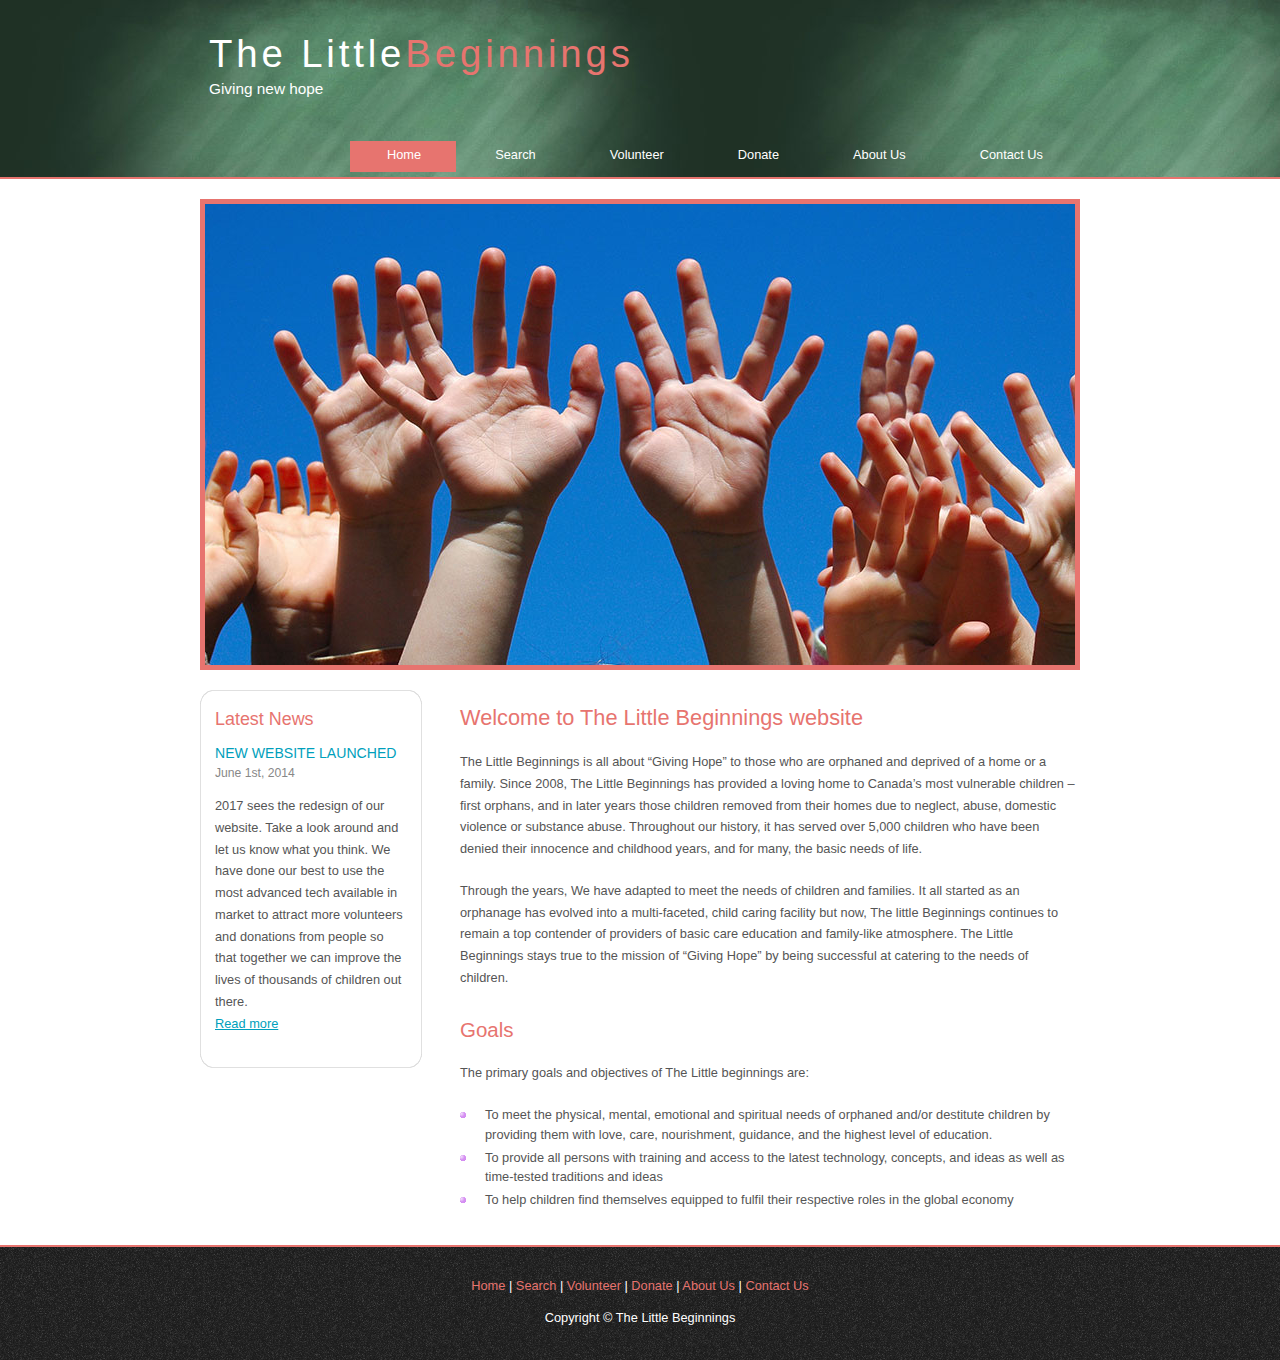
<file: index.html>
<!DOCTYPE HTML>
<html>

<head>
  <title>The Little Beginnings</title>
  <link rel="stylesheet" type="text/css" href="style/style.css" />
</head>

<body>
  <div id="main">
    <div id="header">
      <div id="logo">
        <div id="logo_text">
          <!-- class="logo_colour", allows you to change the colour of the text -->
          <h1><a href="index.html">The Little<span class="logo_colour">Beginnings</span></a></h1>
          <h2>Giving new hope</h2>
        </div>
      </div>
      <div id="menubar">
        <ul id="menu">
          <!-- put class="selected" in the li tag for the selected page - to highlight which page you're on -->
          <li class="selected"><a href="index.html">Home</a></li>
          <li><a href="search.html">Search</a></li>
          <li><a href="volunteer.html">Volunteer</a></li>
          <li><a href="donate.html">Donate</a></li>
          <li><a href="about.html">About Us</a></li>
          <li><a href="contact.html">Contact Us</a></li>
        </ul>
      </div>
    </div>
    <div id="content_header"></div>
    <div id="site_content">
      <div id="banner"></div>
	  <div id="sidebar_container">
        <div class="sidebar">
          <div class="sidebar_top"></div>
          <div class="sidebar_item">
            <!-- insert your sidebar items here -->
            <h3>Latest News</h3>
            <h4>New Website Launched</h4>
            <h5>June 1st, 2014</h5>
            <p>2017 sees the redesign of our website. Take a look around and let us know what you think. We have done our best to use the most advanced tech available in market to attract more volunteers and donations from people so that together we can improve the lives of thousands of children out there.<br /><a href="#">Read more</a></p>
          </div>
          <div class="sidebar_base"></div>
        </div>
      </div>
      <div id="content">
        <!-- insert the page content here -->
        <h1>Welcome to The Little Beginnings website</h1>
        <p>The Little Beginnings is all about “Giving Hope” to those who are orphaned and deprived of a home or a family. Since 2008, The Little Beginnings has provided a loving home to Canada’s most vulnerable children – first orphans, and in later years those children removed from their homes due to neglect, abuse, domestic violence or substance abuse. Throughout our history, it has served over 5,000 children who have been denied their innocence and childhood years, and for many, the basic needs of life.</p>
        <p>Through the years, We have adapted to meet the needs of children and families. It all started as an orphanage has evolved into a multi-faceted, child caring facility but now, The little Beginnings continues to remain a top contender of providers of basic care education and family-like atmosphere. The Little Beginnings stays true to the mission of “Giving Hope” by being successful at catering to the needs of children.</p>
        <h2>Goals</h2>
        <p>The primary goals and objectives of The Little beginnings are:</p>
        <ul>
          <li>To meet the physical, mental, emotional and spiritual needs of orphaned and/or destitute children by providing them with love, care, nourishment, guidance, and the highest level of education.</li>
          <li>To provide all persons with training and access to the latest technology, concepts, and ideas as well as time-tested traditions and ideas</li>
          <li>To help children find themselves equipped to fulfil their respective roles in the global economy</li>
        </ul>
      </div>
    </div>
    <div id="content_footer"></div>
    <div id="footer">
      <p><a href="index.html">Home</a> | <a href="search.html">Search</a> | <a href="volunteer.html">Volunteer</a> | <a href="donate.html">Donate</a> | <a href="about.html">About Us</a> | <a href="contact.html">Contact Us</a></p>
      <p>Copyright &copy; The Little Beginnings</p>
    </div>
  </div>
</body>
</html>
</file>
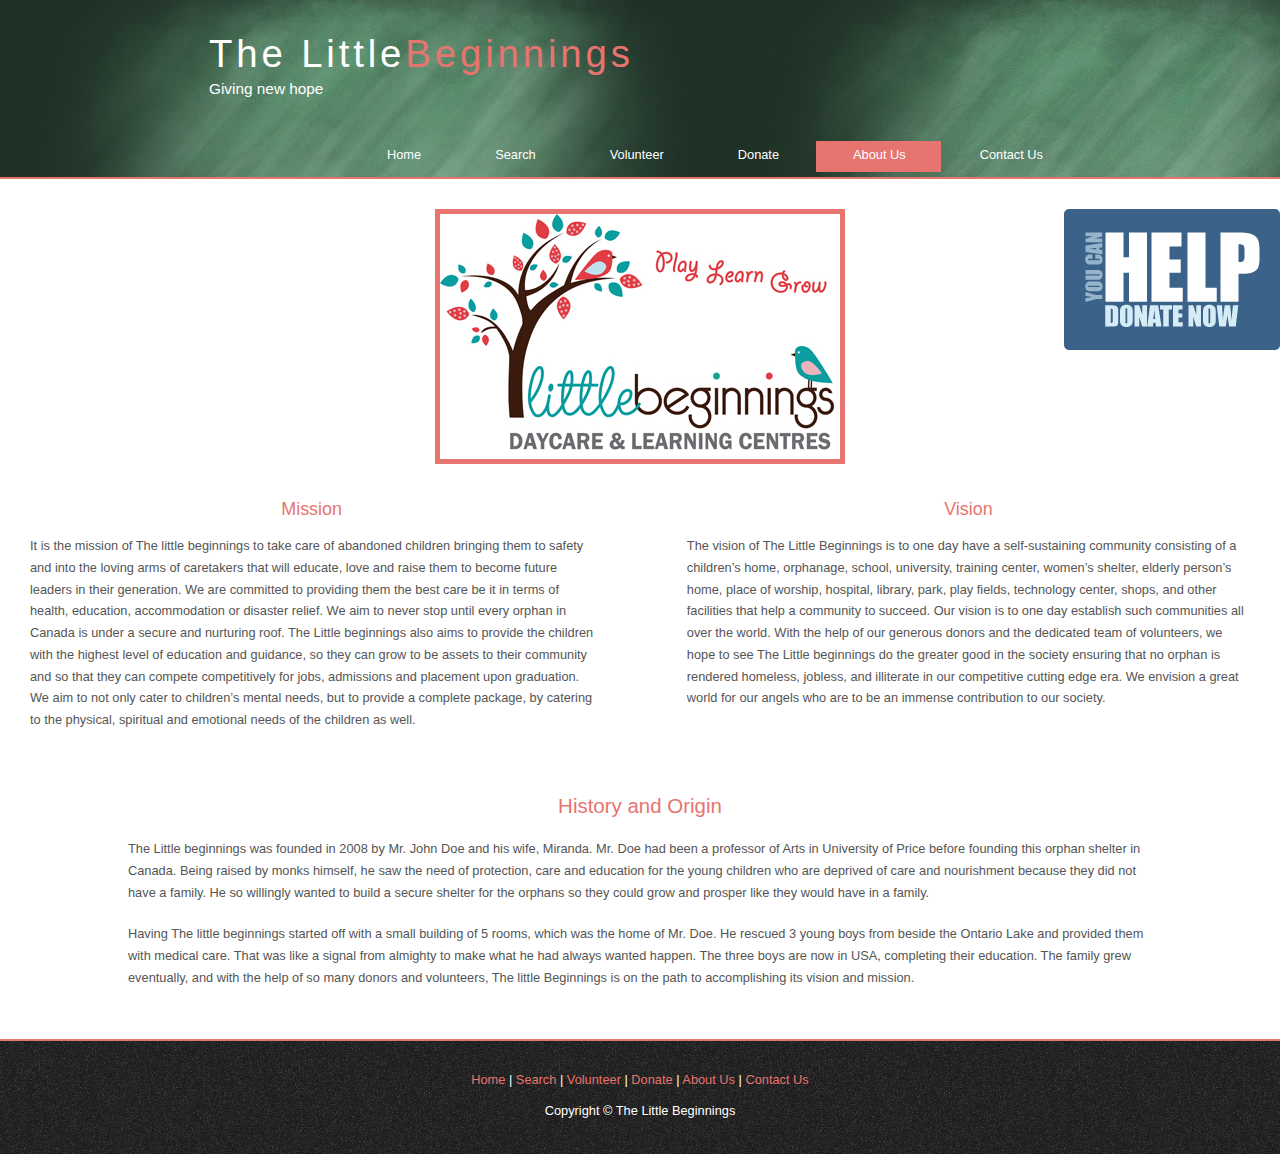
<file: about.html>
<!DOCTYPE HTML>
<html>

<head>
  <title>The Little Beginnings</title>
  <link rel="stylesheet" type="text/css" href="style/style.css" />
</head>

<body>
  <div id="main">
    <div id="header">
      <div id="logo">
        <div id="logo_text">
          <!-- class="logo_colour", allows you to change the colour of the text -->
          <h1><a href="index.html">The Little<span class="logo_colour">Beginnings</span></a></h1>
          <h2>Giving new hope</h2>
        </div>
      </div>
      <div id="menubar">
        <ul id="menu">
          <!-- put class="selected" in the li tag for the selected page - to highlight which page you're on -->
          <li><a href="index.html">Home</a></li>
          <li><a href="search.html">Search</a></li>
          <li><a href="volunteer.html">Volunteer</a></li>
          <li><a href="donate.html">Donate</a></li>
          <li class="selected"><a href="about.html">About Us</a></li>
          <li><a href="contact.html">Contact Us</a></li>
        </ul>
      </div>
    </div>
    <div id="content_header" style="text-align: center;">
      <img src="style/donate.png" style="position: fixed; right: 0">
        <div id="banner2"></div>
      <div class="pure-g">
        <div class="" style="text-align: left; margin: 30px; float: left; width: 44%; height: 270px;">
          <h3 style="text-align: center;">Mission</h3>
          <p>It is the mission of The little beginnings to take care of abandoned children bringing them to safety and into the loving arms of caretakers that will educate, love and raise them to become future leaders in their generation. We are committed to providing them the best care be it in terms of health, education, accommodation or disaster relief. We aim to never stop until every orphan in Canada is under a secure and nurturing roof. The Little beginnings also aims to provide the children with the highest level of education and guidance, so they can grow to be assets to their community and so that they can compete competitively for jobs, admissions and placement upon graduation. We aim to not only cater to children’s mental needs, but to provide a complete package, by catering to the physical, spiritual and emotional needs of the children as well.</p>
        </div>
        <div class="" style="text-align: left; margin: 30px; float: right; width: 44%; height: 270px;">
          <h3 style="text-align: center;">Vision</h3>
          <p>The vision of The Little Beginnings is to one day have a self-sustaining community consisting of a children’s home, orphanage, school, university, training center, women’s shelter, elderly person’s home, place of worship, hospital, library, park, play fields, technology center, shops, and other facilities that help a community to succeed. Our vision is to one day establish such communities all over the world. With the help of our generous donors and the dedicated team of volunteers, we hope to see The Little beginnings do the greater good in the society ensuring that no orphan is rendered homeless, jobless, and illiterate in our competitive cutting edge era. We envision a great world for our angels who are to be an immense contribution to our society.</p>
        </div>
        <div class="" style="text-align: left; margin-left: auto;margin-right: auto; width: 1024px;">
          <h2 style="text-align: center;">History and Origin</h2>
          <p>The Little beginnings was founded in 2008 by Mr. John Doe and his wife, Miranda. Mr. Doe had been a professor of Arts in University of Price before founding this orphan shelter in Canada. Being raised by monks himself, he saw the need of protection, care and education for the young children who are deprived of care and nourishment because they did not have a family. He so willingly wanted to build a secure shelter for the orphans so they could grow and prosper like they would have in a family. </p>
          <p>Having The little beginnings started off with a small building of 5 rooms, which was the home of Mr. Doe. He rescued 3 young boys from beside the Ontario Lake and provided them with medical care. That was like a signal from almighty to make what he had always wanted happen. The three boys are now in USA, completing their education. The family grew eventually, and with the help of so many donors and volunteers, The little Beginnings is on the path to accomplishing its vision and mission.
</p>
        </div>
      </div>
    </div>
    <div id="site_content" style="text-align: center;">
    </div>
    <div id="content_footer"></div>
    <div id="footer">
      <p><a href="index.html">Home</a> | <a href="search.html">Search</a> | <a href="volunteer.html">Volunteer</a> | <a href="donate.html">Donate</a> | <a href="about.html">About Us</a> | <a href="contact.html">Contact Us</a></p>
      <p>Copyright &copy; The Little Beginnings</p>
    </div>
  </div>
</body>
</html>
</file>
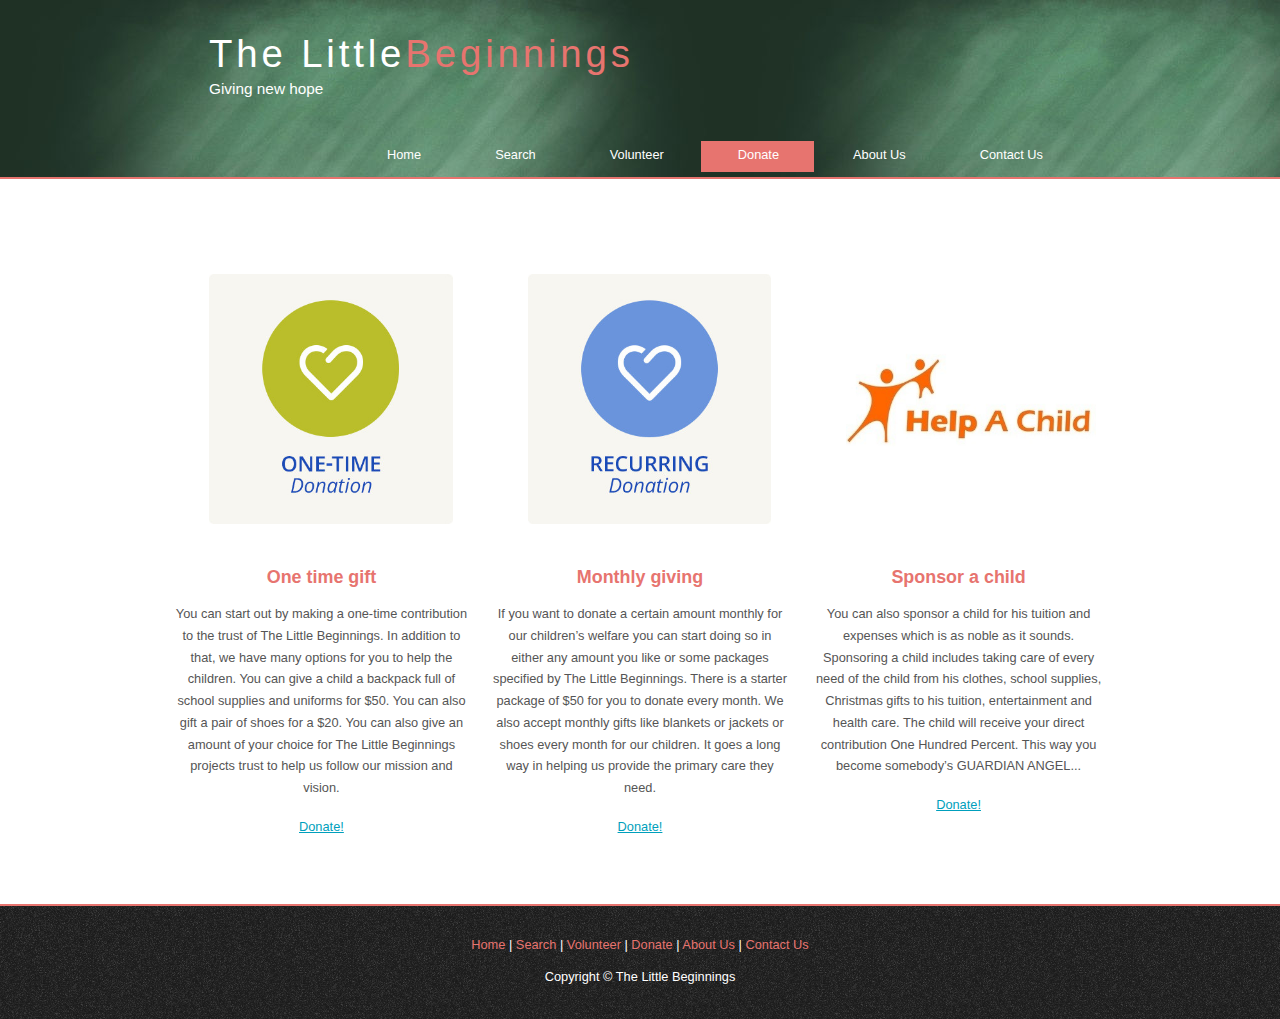
<file: donate.html>
<!DOCTYPE HTML>
<html>

<head>
  <title>The Little Beginnings</title>
  <link rel="stylesheet" type="text/css" href="style/style.css" />
</head>

<body>
  <div id="main">
    <div id="header">
      <div id="logo">
        <div id="logo_text">
          <!-- class="logo_colour", allows you to change the colour of the text -->
          <h1><a href="index.html">The Little<span class="logo_colour">Beginnings</span></a></h1>
          <h2>Giving new hope</h2>
        </div>
      </div>
      <div id="menubar">
        <ul id="menu">
          <!-- put class="selected" in the li tag for the selected page - to highlight which page you're on -->
          <li><a href="index.html">Home</a></li>
          <li><a href="search.html">Search</a></li>
          <li><a href="volunteer.html">Volunteer</a></li>
          <li class="selected"><a href="donate.html">Donate</a></li>
          <li><a href="about.html">About Us</a></li>
          <li><a href="contact.html">Contact Us</a></li>
        </ul>
      </div>
    </div>
    <div id="content_header" style="text-align: center; margin: 50px;">
      <div class="pure-g">
        <div class="pure-u-lg-1-4" style="margin: 10px;">
          <img src="style/OneTimeDonate.png" style="height: 250px; margin: 35px;">
          <h3><strong>One time gift</strong></h3>
           <p>You can start out by making a one-time contribution to the trust of The Little Beginnings. In addition to that, we have many options for you to help the children. You can give a child a backpack full of school supplies and uniforms for $50. You can also gift a pair of shoes for a $20. You can also give an amount of your choice for The Little Beginnings projects trust to help us follow our mission and vision.</p>
           <a href="#">Donate!</a>
        </div>
        <div class="pure-u-lg-1-4" style="margin: 10px;">
          <img src="style/RecurringDonate.jpg" style="height: 250px; margin: 35px;">
          <h3><strong>Monthly giving</strong></h3>
           <p>If you want to donate a certain amount monthly for our children’s welfare you can start doing so in either any amount you like or some packages specified by The Little Beginnings. There is a starter package of $50 for you to donate every month. We also accept monthly gifts like blankets or jackets or shoes every month for our children. It goes a long way in helping us provide the primary care they need.</p>
           <a href="#">Donate!</a>
        </div>
        <div class="pure-u-lg-1-4" style="margin: 10px;">
          <img src="style/RaiseDonate.jpg" style="height: 250px; margin: 35px;">
          <h3><strong>Sponsor a child</strong></h3>
           <p>You can also sponsor a child for his tuition and expenses which is as noble as it sounds. Sponsoring a child includes taking care of every need of the child from his clothes, school supplies, Christmas gifts to his tuition, entertainment and health care. The child will receive your direct contribution One Hundred Percent. This way you become somebody’s GUARDIAN ANGEL...</p>
           <a href="#">Donate!</a>
        </div>
      </div>
    </div>
    <div id="site_content">
    </div>
    <div id="content_footer"></div>
    <div id="footer">
      <p><a href="index.html">Home</a> | <a href="search.html">Search</a> | <a href="volunteer.html">Volunteer</a> | <a href="donate.html">Donate</a> | <a href="about.html">About Us</a> | <a href="contact.html">Contact Us</a></p>
      <p>Copyright &copy; The Little Beginnings</p>
    </div>
  </div>
</body>
</html>
</file>
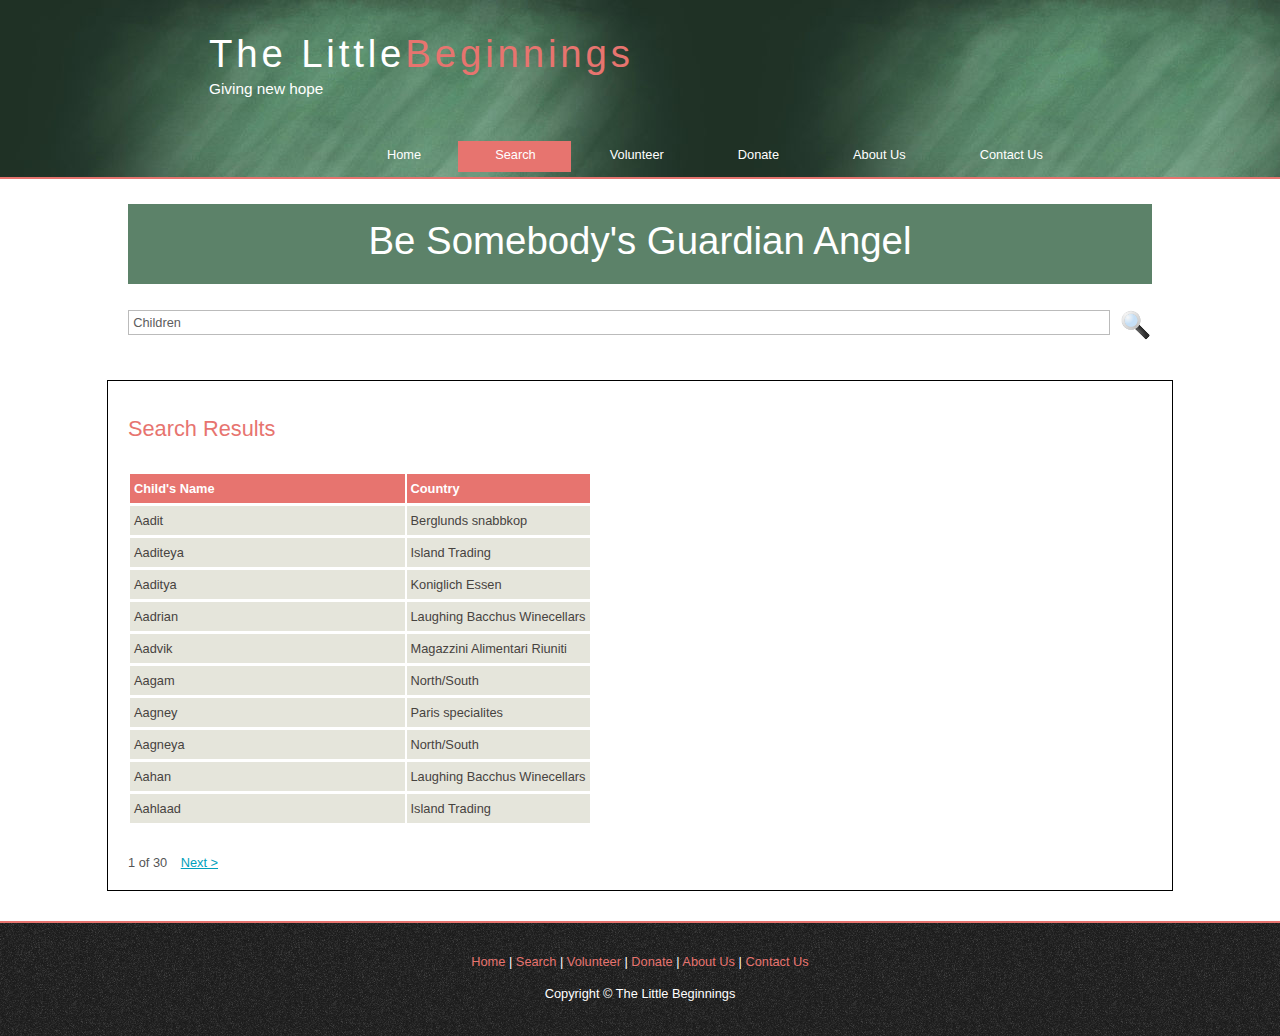
<file: search.html>
<!DOCTYPE HTML>
<html>

<head>
  <title>The Little Beginnings</title>
  <link rel="stylesheet" type="text/css" href="style/style.css" />
</head>

<body>
  <div id="main">
    <div id="header">
      <div id="logo">
        <div id="logo_text">
          <!-- class="logo_colour", allows you to change the colour of the text -->
          <h1><a href="index.html">The Little<span class="logo_colour">Beginnings</span></a></h1>
          <h2>Giving new hope</h2>
        </div>
      </div>
      <div id="menubar">
        <ul id="menu">
          <!-- put class="selected" in the li tag for the selected page - to highlight which page you're on -->
          <li><a href="index.html">Home</a></li>
          <li class="selected"><a href="search.html">Search</a></li>
          <li><a href="volunteer.html">Volunteer</a></li>
          <li><a href="donate.html">Donate</a></li>
          <li><a href="about.html">About Us</a></li>
          <li><a href="contact.html">Contact Us</a></li>
        </ul>
      </div>
    </div>
    <div id="content_header">
      <div style="background-color: #5c8269; width: 1024px; height: 80px;margin-left: auto;margin-right: auto; margin-top: 25px;text-align: center;">
        <h1 style="color: #fff;font-size: 3em;">Be Somebody's Guardian Angel</h1>
      </div>
      <div style="margin-left: auto;margin-right: auto; margin-top: 25px;text-align: center;">
        <form method="post" action="#" id="search_form">
              <p>
                <input class="search" type="text" name="search_field" value="Children" style="width: 972px;">
                <input name="search" type="image" style="border: 0; margin: 0 0 -15px 5px;" src="style/search.png" alt="Search" title="Search" />
              </p>
        </form>
      </div>
      <div style="margin-left: auto;margin-right: auto; margin-top: 25px;border: solid 1px #000; width: 1024px;padding: 20px;">
        <h1>Search Results</h1>
        <div class="pure-u-lg-2-3" style="background-color: white;">
            <table id="myTable">
                <tr class="header">
                  <th style="width:60%;">Child's Name</th>
                  <th style="width:40%;">Country</th>
                </tr>
                <tr>
                  <td>Aadit</td>
                  <td>Berglunds snabbkop</td>
                </tr>
                <tr>
                  <td>Aaditeya</td>
                  <td>Island Trading</td>
                </tr>
                <tr>
                  <td>Aaditya</td>
                  <td>Koniglich Essen</td>
                </tr>
                <tr>
                  <td>Aadrian</td>
                  <td>Laughing Bacchus Winecellars</td>
                </tr>
                <tr>
                  <td>Aadvik</td>
                  <td>Magazzini Alimentari Riuniti</td>
                </tr>
                <tr>
                  <td>Aagam</td>
                  <td>North/South</td>
                </tr>
                <tr>
                  <td>Aagney</td>
                  <td>Paris specialites</td>
                </tr>
                <tr>
                  <td>Aagneya</td>
                  <td>North/South</td>
                </tr>
                <tr>
                  <td>Aahan</td>
                  <td>Laughing Bacchus Winecellars</td>
                </tr>
                <tr>
                  <td>Aahlaad</td>
                  <td>Island Trading</td>
                </tr>
              </table>
              <div>
                1 of 30 <a href="#"><span style="margin-left:10px;">Next &gt;</span></a>
              </div>
        </div>
      </div>
      
    </div>
    <div id="site_content">
    </div>
    <div id="content_footer"></div>
    <div id="footer">
      <p><a href="index.html">Home</a> | <a href="search.html">Search</a> | <a href="volunteer.html">Volunteer</a> | <a href="donate.html">Donate</a> | <a href="about.html">About Us</a> | <a href="contact.html">Contact Us</a></p>
      <p>Copyright &copy; The Little Beginnings</p>
    </div>
  </div>
</body>
</html>
</file>
<file: style/style.css>
@media screen and (min-width:35.5em){.pure-u-sm-1,.pure-u-sm-1-1,.pure-u-sm-1-12,.pure-u-sm-1-2,.pure-u-sm-1-24,.pure-u-sm-1-3,.pure-u-sm-1-4,.pure-u-sm-1-5,.pure-u-sm-1-6,.pure-u-sm-1-8,.pure-u-sm-10-24,.pure-u-sm-11-12,.pure-u-sm-11-24,.pure-u-sm-12-24,.pure-u-sm-13-24,.pure-u-sm-14-24,.pure-u-sm-15-24,.pure-u-sm-16-24,.pure-u-sm-17-24,.pure-u-sm-18-24,.pure-u-sm-19-24,.pure-u-sm-2-24,.pure-u-sm-2-3,.pure-u-sm-2-5,.pure-u-sm-20-24,.pure-u-sm-21-24,.pure-u-sm-22-24,.pure-u-sm-23-24,.pure-u-sm-24-24,.pure-u-sm-3-24,.pure-u-sm-3-4,.pure-u-sm-3-5,.pure-u-sm-3-8,.pure-u-sm-4-24,.pure-u-sm-4-5,.pure-u-sm-5-12,.pure-u-sm-5-24,.pure-u-sm-5-5,.pure-u-sm-5-6,.pure-u-sm-5-8,.pure-u-sm-6-24,.pure-u-sm-7-12,.pure-u-sm-7-24,.pure-u-sm-7-8,.pure-u-sm-8-24,.pure-u-sm-9-24{display:inline-block;zoom:1;letter-spacing:normal;word-spacing:normal;vertical-align:top;text-rendering:auto}.pure-u-sm-1-24{width:4.1667%}.pure-u-sm-1-12,.pure-u-sm-2-24{width:8.3333%}.pure-u-sm-1-8,.pure-u-sm-3-24{width:12.5%}.pure-u-sm-1-6,.pure-u-sm-4-24{width:16.6667%}.pure-u-sm-1-5{width:20%}.pure-u-sm-5-24{width:20.8333%}.pure-u-sm-1-4,.pure-u-sm-6-24{width:25%}.pure-u-sm-7-24{width:29.1667%}.pure-u-sm-1-3,.pure-u-sm-8-24{width:33.3333%}.pure-u-sm-3-8,.pure-u-sm-9-24{width:37.5%}.pure-u-sm-2-5{width:40%}.pure-u-sm-10-24,.pure-u-sm-5-12{width:41.6667%}.pure-u-sm-11-24{width:45.8333%}.pure-u-sm-1-2,.pure-u-sm-12-24{width:50%}.pure-u-sm-13-24{width:54.1667%}.pure-u-sm-14-24,.pure-u-sm-7-12{width:58.3333%}.pure-u-sm-3-5{width:60%}.pure-u-sm-15-24,.pure-u-sm-5-8{width:62.5%}.pure-u-sm-16-24,.pure-u-sm-2-3{width:66.6667%}.pure-u-sm-17-24{width:70.8333%}.pure-u-sm-18-24,.pure-u-sm-3-4{width:75%}.pure-u-sm-19-24{width:79.1667%}.pure-u-sm-4-5{width:80%}.pure-u-sm-20-24,.pure-u-sm-5-6{width:83.3333%}.pure-u-sm-21-24,.pure-u-sm-7-8{width:87.5%}.pure-u-sm-11-12,.pure-u-sm-22-24{width:91.6667%}.pure-u-sm-23-24{width:95.8333%}.pure-u-sm-1,.pure-u-sm-1-1,.pure-u-sm-24-24,.pure-u-sm-5-5{width:100%}}@media screen and (min-width:48em){.pure-u-md-1,.pure-u-md-1-1,.pure-u-md-1-12,.pure-u-md-1-2,.pure-u-md-1-24,.pure-u-md-1-3,.pure-u-md-1-4,.pure-u-md-1-5,.pure-u-md-1-6,.pure-u-md-1-8,.pure-u-md-10-24,.pure-u-md-11-12,.pure-u-md-11-24,.pure-u-md-12-24,.pure-u-md-13-24,.pure-u-md-14-24,.pure-u-md-15-24,.pure-u-md-16-24,.pure-u-md-17-24,.pure-u-md-18-24,.pure-u-md-19-24,.pure-u-md-2-24,.pure-u-md-2-3,.pure-u-md-2-5,.pure-u-md-20-24,.pure-u-md-21-24,.pure-u-md-22-24,.pure-u-md-23-24,.pure-u-md-24-24,.pure-u-md-3-24,.pure-u-md-3-4,.pure-u-md-3-5,.pure-u-md-3-8,.pure-u-md-4-24,.pure-u-md-4-5,.pure-u-md-5-12,.pure-u-md-5-24,.pure-u-md-5-5,.pure-u-md-5-6,.pure-u-md-5-8,.pure-u-md-6-24,.pure-u-md-7-12,.pure-u-md-7-24,.pure-u-md-7-8,.pure-u-md-8-24,.pure-u-md-9-24{display:inline-block;zoom:1;letter-spacing:normal;word-spacing:normal;vertical-align:top;text-rendering:auto}.pure-u-md-1-24{width:4.1667%}.pure-u-md-1-12,.pure-u-md-2-24{width:8.3333%}.pure-u-md-1-8,.pure-u-md-3-24{width:12.5%}.pure-u-md-1-6,.pure-u-md-4-24{width:16.6667%}.pure-u-md-1-5{width:20%}.pure-u-md-5-24{width:20.8333%}.pure-u-md-1-4,.pure-u-md-6-24{width:25%}.pure-u-md-7-24{width:29.1667%}.pure-u-md-1-3,.pure-u-md-8-24{width:33.3333%}.pure-u-md-3-8,.pure-u-md-9-24{width:37.5%}.pure-u-md-2-5{width:40%}.pure-u-md-10-24,.pure-u-md-5-12{width:41.6667%}.pure-u-md-11-24{width:45.8333%}.pure-u-md-1-2,.pure-u-md-12-24{width:50%}.pure-u-md-13-24{width:54.1667%}.pure-u-md-14-24,.pure-u-md-7-12{width:58.3333%}.pure-u-md-3-5{width:60%}.pure-u-md-15-24,.pure-u-md-5-8{width:62.5%}.pure-u-md-16-24,.pure-u-md-2-3{width:66.6667%}.pure-u-md-17-24{width:70.8333%}.pure-u-md-18-24,.pure-u-md-3-4{width:75%}.pure-u-md-19-24{width:79.1667%}.pure-u-md-4-5{width:80%}.pure-u-md-20-24,.pure-u-md-5-6{width:83.3333%}.pure-u-md-21-24,.pure-u-md-7-8{width:87.5%}.pure-u-md-11-12,.pure-u-md-22-24{width:91.6667%}.pure-u-md-23-24{width:95.8333%}.pure-u-md-1,.pure-u-md-1-1,.pure-u-md-24-24,.pure-u-md-5-5{width:100%}}@media screen and (min-width:64em){.pure-u-lg-1,.pure-u-lg-1-1,.pure-u-lg-1-12,.pure-u-lg-1-2,.pure-u-lg-1-24,.pure-u-lg-1-3,.pure-u-lg-1-4,.pure-u-lg-1-5,.pure-u-lg-1-6,.pure-u-lg-1-8,.pure-u-lg-10-24,.pure-u-lg-11-12,.pure-u-lg-11-24,.pure-u-lg-12-24,.pure-u-lg-13-24,.pure-u-lg-14-24,.pure-u-lg-15-24,.pure-u-lg-16-24,.pure-u-lg-17-24,.pure-u-lg-18-24,.pure-u-lg-19-24,.pure-u-lg-2-24,.pure-u-lg-2-3,.pure-u-lg-2-5,.pure-u-lg-20-24,.pure-u-lg-21-24,.pure-u-lg-22-24,.pure-u-lg-23-24,.pure-u-lg-24-24,.pure-u-lg-3-24,.pure-u-lg-3-4,.pure-u-lg-3-5,.pure-u-lg-3-8,.pure-u-lg-4-24,.pure-u-lg-4-5,.pure-u-lg-5-12,.pure-u-lg-5-24,.pure-u-lg-5-5,.pure-u-lg-5-6,.pure-u-lg-5-8,.pure-u-lg-6-24,.pure-u-lg-7-12,.pure-u-lg-7-24,.pure-u-lg-7-8,.pure-u-lg-8-24,.pure-u-lg-9-24{display:inline-block;zoom:1;letter-spacing:normal;word-spacing:normal;vertical-align:top;text-rendering:auto}.pure-u-lg-1-24{width:4.1667%}.pure-u-lg-1-12,.pure-u-lg-2-24{width:8.3333%}.pure-u-lg-1-8,.pure-u-lg-3-24{width:12.5%}.pure-u-lg-1-6,.pure-u-lg-4-24{width:16.6667%}.pure-u-lg-1-5{width:20%}.pure-u-lg-5-24{width:20.8333%}.pure-u-lg-1-4,.pure-u-lg-6-24{width:25%}.pure-u-lg-7-24{width:29.1667%}.pure-u-lg-1-3,.pure-u-lg-8-24{width:33.3333%}.pure-u-lg-3-8,.pure-u-lg-9-24{width:37.5%}.pure-u-lg-2-5{width:40%}.pure-u-lg-10-24,.pure-u-lg-5-12{width:41.6667%}.pure-u-lg-11-24{width:45.8333%}.pure-u-lg-1-2,.pure-u-lg-12-24{width:50%}.pure-u-lg-13-24{width:54.1667%}.pure-u-lg-14-24,.pure-u-lg-7-12{width:58.3333%}.pure-u-lg-3-5{width:60%}.pure-u-lg-15-24,.pure-u-lg-5-8{width:62.5%}.pure-u-lg-16-24,.pure-u-lg-2-3{width:66.6667%}.pure-u-lg-17-24{width:70.8333%}.pure-u-lg-18-24,.pure-u-lg-3-4{width:75%}.pure-u-lg-19-24{width:79.1667%}.pure-u-lg-4-5{width:80%}.pure-u-lg-20-24,.pure-u-lg-5-6{width:83.3333%}.pure-u-lg-21-24,.pure-u-lg-7-8{width:87.5%}.pure-u-lg-11-12,.pure-u-lg-22-24{width:91.6667%}.pure-u-lg-23-24{width:95.8333%}.pure-u-lg-1,.pure-u-lg-1-1,.pure-u-lg-24-24,.pure-u-lg-5-5{width:100%}}@media screen and (min-width:80em){.pure-u-xl-1,.pure-u-xl-1-1,.pure-u-xl-1-12,.pure-u-xl-1-2,.pure-u-xl-1-24,.pure-u-xl-1-3,.pure-u-xl-1-4,.pure-u-xl-1-5,.pure-u-xl-1-6,.pure-u-xl-1-8,.pure-u-xl-10-24,.pure-u-xl-11-12,.pure-u-xl-11-24,.pure-u-xl-12-24,.pure-u-xl-13-24,.pure-u-xl-14-24,.pure-u-xl-15-24,.pure-u-xl-16-24,.pure-u-xl-17-24,.pure-u-xl-18-24,.pure-u-xl-19-24,.pure-u-xl-2-24,.pure-u-xl-2-3,.pure-u-xl-2-5,.pure-u-xl-20-24,.pure-u-xl-21-24,.pure-u-xl-22-24,.pure-u-xl-23-24,.pure-u-xl-24-24,.pure-u-xl-3-24,.pure-u-xl-3-4,.pure-u-xl-3-5,.pure-u-xl-3-8,.pure-u-xl-4-24,.pure-u-xl-4-5,.pure-u-xl-5-12,.pure-u-xl-5-24,.pure-u-xl-5-5,.pure-u-xl-5-6,.pure-u-xl-5-8,.pure-u-xl-6-24,.pure-u-xl-7-12,.pure-u-xl-7-24,.pure-u-xl-7-8,.pure-u-xl-8-24,.pure-u-xl-9-24{display:inline-block;zoom:1;letter-spacing:normal;word-spacing:normal;vertical-align:top;text-rendering:auto}.pure-u-xl-1-24{width:4.1667%}.pure-u-xl-1-12,.pure-u-xl-2-24{width:8.3333%}.pure-u-xl-1-8,.pure-u-xl-3-24{width:12.5%}.pure-u-xl-1-6,.pure-u-xl-4-24{width:16.6667%}.pure-u-xl-1-5{width:20%}.pure-u-xl-5-24{width:20.8333%}.pure-u-xl-1-4,.pure-u-xl-6-24{width:25%}.pure-u-xl-7-24{width:29.1667%}.pure-u-xl-1-3,.pure-u-xl-8-24{width:33.3333%}.pure-u-xl-3-8,.pure-u-xl-9-24{width:37.5%}.pure-u-xl-2-5{width:40%}.pure-u-xl-10-24,.pure-u-xl-5-12{width:41.6667%}.pure-u-xl-11-24{width:45.8333%}.pure-u-xl-1-2,.pure-u-xl-12-24{width:50%}.pure-u-xl-13-24{width:54.1667%}.pure-u-xl-14-24,.pure-u-xl-7-12{width:58.3333%}.pure-u-xl-3-5{width:60%}.pure-u-xl-15-24,.pure-u-xl-5-8{width:62.5%}.pure-u-xl-16-24,.pure-u-xl-2-3{width:66.6667%}.pure-u-xl-17-24{width:70.8333%}.pure-u-xl-18-24,.pure-u-xl-3-4{width:75%}.pure-u-xl-19-24{width:79.1667%}.pure-u-xl-4-5{width:80%}.pure-u-xl-20-24,.pure-u-xl-5-6{width:83.3333%}.pure-u-xl-21-24,.pure-u-xl-7-8{width:87.5%}.pure-u-xl-11-12,.pure-u-xl-22-24{width:91.6667%}.pure-u-xl-23-24{width:95.8333%}.pure-u-xl-1,.pure-u-xl-1-1,.pure-u-xl-24-24,.pure-u-xl-5-5{width:100%}}

html
{ height: 100%;}

*
{ margin: 0;
  padding: 0;}

body
{ font: normal .80em 'trebuchet ms', arial, sans-serif;
  background: #FFF;
  color: #555;}

p
{ padding: 0 0 20px 0;
  line-height: 1.7em;}

img
{ border: 0;}

h1, h2, h3, h4, h5, h6 
{ color: #E7746F;
  letter-spacing: 0em;
  padding: 0 0 5px 0;}

h1, h2, h3
{ font: normal 170% 'century gothic', arial;
  margin: 0 0 15px 0;
  padding: 15px 0 5px 0;}

h2
{ font-size: 160%;
  padding: 9px 0 5px 0;}

h3
{ font-size: 140%;
  padding: 5px 0 0 0;}

h4, h6
{ color: #009FBC;
  padding: 0 0 5px 0;
  font: normal 110% arial;
  text-transform: uppercase;}

h5, h6
{ color: #888;
  font: normal 95% arial;
  letter-spacing: normal;
  padding: 0 0 15px 0;}

a, a:hover
{ outline: none;
  text-decoration: underline;
  color: #009FBC;}

a:hover
{ text-decoration: none;}

blockquote
{ margin: 20px 0; 
  padding: 10px 20px 0 20px;
  border: 1px solid #E5E5DB;
  background: #FFF;}

ul
{ margin: 2px 0 22px 17px;}

ul li
{ list-style-type: circle;
  margin: 0 0 6px 0; 
  padding: 0 0 4px 5px;
  line-height: 1.5em;}

ol
{ margin: 8px 0 22px 20px;}

ol li
{ margin: 0 0 11px 0;}

.left
{ float: left;
  width: auto;
  margin-right: 10px;}

.right
{ float: right; 
  width: auto;
  margin-left: 10px;}

.center
{ display: block;
  text-align: center;
  margin: 20px auto;}

#main, #logo, #menubar, #site_content, #footer
{ margin-left: auto; 
  margin-right: auto;}

#header
{ background: #1d1d1d url(pattern.jpg) repeat;
  border-bottom: 2px solid #E7746F;
  height: 177px;}
  
#banner
{ background: transparent url(banner.jpg) no-repeat;
  width: 870px;
  height: 461px;
  margin-bottom: 20px;
  border: 5px solid #E7746F;}

#banner2
{ background: transparent url(banner2.jpg) no-repeat;
  width: 400px;
  height: 245px;
  margin-top: 30px;
  border: 5px solid #E7746F;
  margin-left: auto;
  margin-right: auto;}

#logo
{ width: 880px;
  position: relative;
  height: 140px;
  background: transparent;}

#logo #logo_text 
{ position: absolute; 
  top: 10px;
  left: 0;}

#logo h1, #logo h2
{ font: normal 300% 'century gothic', arial, sans-serif;
  border-bottom: 0;
  text-transform: none;
  margin: 0 0 0 9px;}

#logo_text h1, #logo_text h1 a, #logo_text h1 a:hover 
{ padding: 22px 0 0 0;
  color: #FFF;
  letter-spacing: 0.1em;
  text-decoration: none;}

#logo_text h1 a .logo_colour
{ color: #E7746F;}

#logo_text a:hover .logo_colour
{ color: #FFF;}

#logo_text h2
{ font-size: 120%;
  padding: 4px 0 0 0;
  color: #FFF;}

#menubar
{ width: 880px;
  height: 46px;} 

ul#menu
{ float: right;
  margin: 0;}

ul#menu li
{ float: left;
  padding: 0 0 0 9px;
  list-style: none;
  margin: 1px 2px 0 0;
  background: transparent;}

ul#menu li a
{ font: normal 100% 'trebuchet ms', sans-serif;
  display: block; 
  float: left; 
  height: 20px;
  padding: 6px 35px 5px 28px;
  text-align: center;
  color: #FFF;
  text-decoration: none;
  background: transparent;} 

ul#menu li.selected a
{ height: 20px;
  padding: 6px 35px 5px 28px;}

ul#menu li.selected
{ margin: 1px 2px 0 0;
  background: #E7746F;}

ul#menu li.selected a, ul#menu li.selected a:hover
{ background: #E7746F;
  color: #FFF;}

ul#menu li a:hover
{ color: #FFF;
  background: #E7746F;}

#site_content
{ width: 880px;
  overflow: hidden;
  margin: 20px auto 0 auto;
  padding: 0 0 10px 0;} 

#sidebar_container
{ float: left;
  width: 224px;}

.sidebar_top
{ width: 222px;
  height: 14px;
  background: transparent url(side_top.png) no-repeat;}

.sidebar_base
{ width: 222px;
  height: 14px;
  background: url(side_base.png) no-repeat;}

.sidebar
{ float: left;
  width: 222px;
  padding: 0;
  margin: 0 0 16px 0;}

.sidebar_item
{ background: url(side_back.png) repeat-y;
  padding: 0 15px;
  width: 192px;}

.sidebar li a.selected
{ color: #444;} 

.sidebar ul
{ margin: 0;} 

#content
{ text-align: left;
  width: 620px;
  padding: 0 0 0 5px;
  float: right;}
  
#content ul
{ margin: 2px 0 22px 0px;}

#content ul li, .sidebar ul li
{ list-style-type: none;
  background: url(bullet.png) no-repeat;
  margin: 0 0 0 0; 
  padding: 0 0 4px 25px;
  line-height: 1.5em;}

#footer
{ width: 100%;
  font-family: 'trebuchet ms', sans-serif;
  font-size: 100%;
  height: 80px;
  padding: 28px 0 5px 0;
  text-align: center; 
  background: transparent url(pattern.png) repeat;
  border-top: 2px solid #E7746F;
  color: #FFF;}

#footer p
{ line-height: 1.7em;
  padding: 0 0 10px 0;}

#footer a
{ color: #E7746F;
  text-decoration: none;}

#footer a:hover
{ color: #FFF;
  text-decoration: none;}

.search
{ color: #5D5D5D; 
  border: 1px solid #BBB; 
  width: 134px; 
  padding: 4px; 
  font: 100% arial, sans-serif;}

.form_settings
{ margin: 15px 0 0 0;}

.form_settings p
{ padding: 0 0 4px 0;}

.form_settings span
{ float: left; 
  width: 200px; 
  text-align: left;}
  
.form_settings input, .form_settings textarea
{ padding: 5px; 
  width: 299px; 
  font: 100% arial; 
  border: 1px solid #E5E5DB; 
  background: #FFF; 
  color: #47433F;}
  
.form_settings .submit
{ font: 100% arial; 
  border: 0; 
  width: 99px; 
  margin: 0 0 0 212px; 
  height: 33px;
  padding: 2px 0 3px 0;
  cursor: pointer; 
  background: #E7746F; 
  color: #FFF;}

.form_settings textarea, .form_settings select
{ font: 100% arial; 
  width: 299px;}

.form_settings select
{ width: 310px;}

.form_settings .checkbox
{ margin: 4px 0; 
  padding: 0; 
  width: 14px;
  border: 0;
  background: none;}

.separator
{ width: 100%;
  height: 0;
  border-top: 1px solid #D9D5CF;
  border-bottom: 1px solid #FFF;
  margin: 0 0 20px 0;}

a.stylized:link{
    background-color: #42634e;
    color: white;
    padding: 14px 25px;
    text-align: center;
    text-decoration: none;
    display: inline-block;
    border-radius: 50px;
}

a.stylized:visited{
    background-color: #34cabc;
    color: blue;
}

a.stylized:hover, a.stylized:active {
    background-color: #37f580;
}
table
{ margin: 10px 0 30px 0;}

table tr th, table tr td
{ background: #E7746F;
  color: #FFF;
  padding: 7px 4px;
  text-align: left;}
  
table tr td
{ background: #E5E5DB;
  color: #47433F;
  border-top: 1px solid #FFF;}

/*!
Pure v1.0.0
Copyright 2013 Yahoo!
Licensed under the BSD License.
https://github.com/yahoo/pure/blob/master/LICENSE.md
*/
</file>
